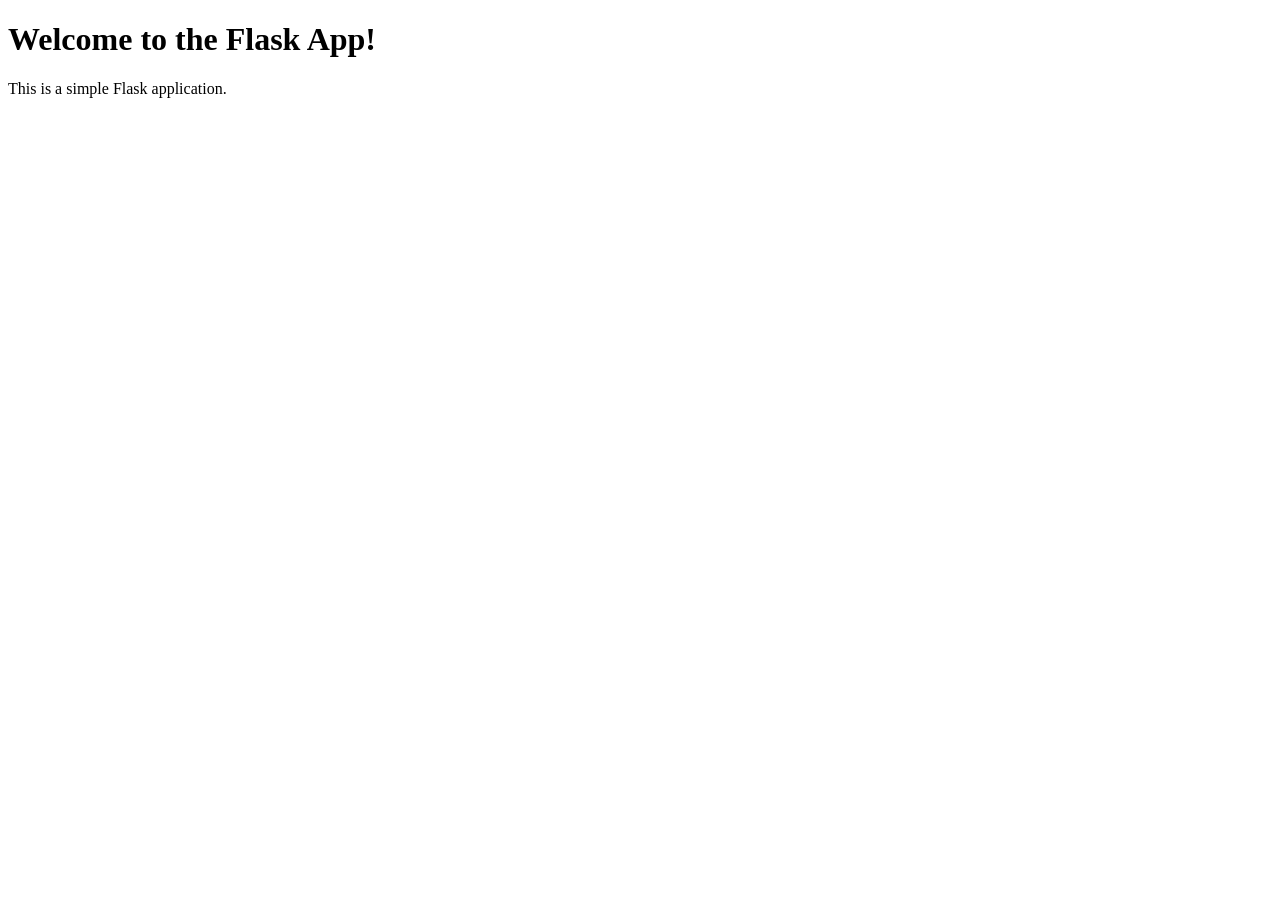
<file: flask app/app.html>
<!DOCTYPE html>
<html lang="en">
<head>
    <meta charset="UTF-8">
    <meta name="viewport" content="width=device-width, initial-scale=1.0">
    <title>Flask App</title>
</head>
<body>
    <h1>Welcome to the Flask App!</h1>
    <p>This is a simple Flask application.</p>
</body> 

</html>
</file>
